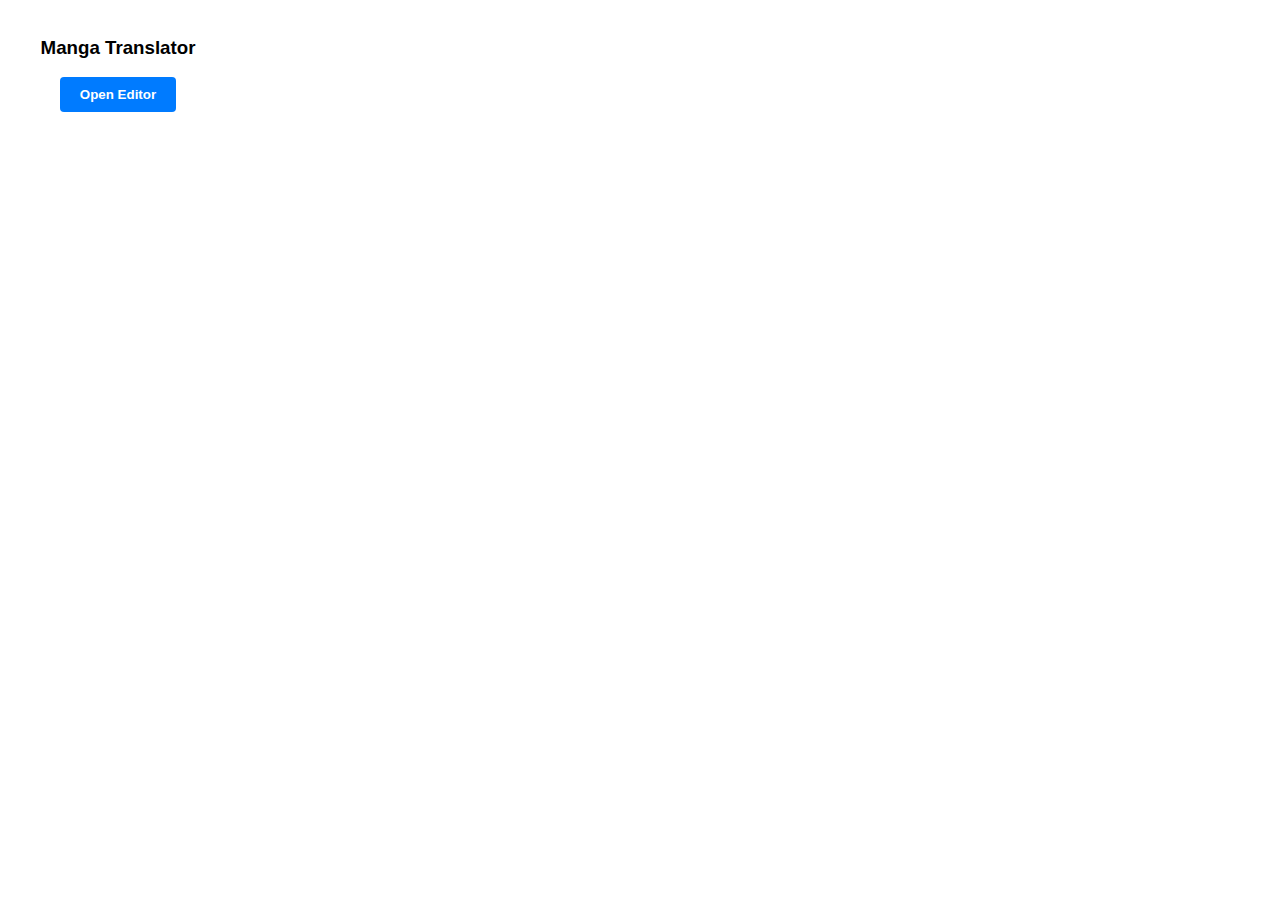
<file: popup.html>
<!DOCTYPE html>
<html>
<head>
    <meta charset="UTF-8">
    <style>
        body { width: 200px; padding: 10px; text-align: center; font-family: sans-serif; }
        button { padding: 10px 20px; cursor: pointer; background: #007bff; color: white; border: none; border-radius: 4px; font-weight: bold; }
        button:hover { background: #0056b3; }
    </style>
</head>
<body>
    <h3>Manga Translator</h3>
    <button id="openBtn">Open Editor</button>
    <script src="popup.js"></script>
</body>
</html>
</file>
